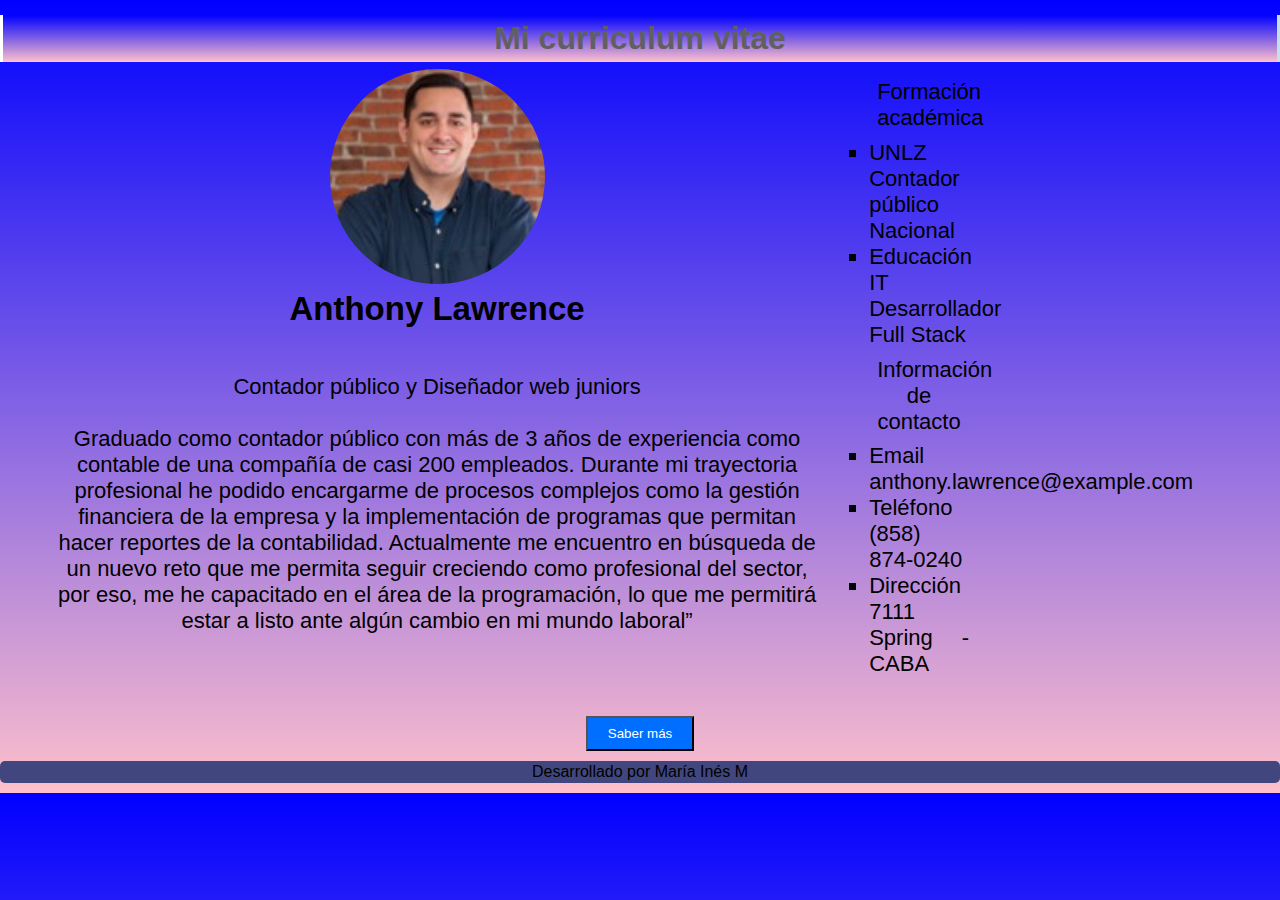
<file: index.html>
<!DOCTYPE html>
<html lang="es">
<head>
    <meta charset="UTF-8">
    <meta http-equiv="X-UA-Compatible" content="IE=edge">
    <meta name="viewport" content="width=device-width, initial-scale=1.0">
    <title>Curriculum vitae</title>
    <link rel="stylesheet" href="css/estilos1.css">
    
</head>
<body>
    <header>
        <h1>Mi curriculum vitae</h1>
    </header>

    <div class="card">
        
        <div class="card__perfil">
            <div>
                <img class="foto" src="img/Anthonylawrence.jpg" alt="">
                <h2>Anthony Lawrence</h2>
               
                <p> Contador público y Diseñador web juniors <br><br>

            
                    Graduado como contador público con más de 3 años de experiencia como contable 
                    de una compañía de casi 200 empleados. 
                    Durante mi trayectoria profesional he podido encargarme de procesos complejos como 
                    la gestión financiera de la empresa y la implementación de programas que permitan 
                    hacer reportes de la contabilidad.
                    Actualmente me encuentro en búsqueda de un nuevo reto que me permita seguir 
                    creciendo como profesional del sector, por eso, me he capacitado en el área de la programación, 
                    lo que me permitirá estar a listo ante algún cambio en mi mundo laboral” 
                </p>
            </div>

            

            
            <div class="card__perfil">
                <p>Formación académica</p>
                <p>
                    <ul style="list-style-type:square">
                        <li>UNLZ</li>
                        <li style="list-style:none">Contador público Nacional</li>
                        <li>Educación IT</li>
                        <li style="list-style:none">Desarrollador Full Stack</li>
                             
                    </ul>
        
                </p>   
                    
                <p>Información de contacto</p>
                <p>
                    <ul style="list-style-type:square">
                        <li>Email</li>
                        <li style="list-style:none">anthony.lawrence@example.com</li>
                        <li>Teléfono</li>
                        <li style="list-style:none">(858) 874-0240</li>
                        <li>Dirección</li>
                        <li style="list-style:none">7111 Spring - CABA</li>
                                
                    </ul>
        
                </p>   
        
            </div>

        </div>  

        

        <div class="boton">
            <button type="button" id="boton1">Saber más</button>

        </div>

    </div>

    <footer>
        <p>Desarrollado por María Inés M</p>
    </footer>

    <script src="js/main.js"></script>
</body>
</html>
</file>
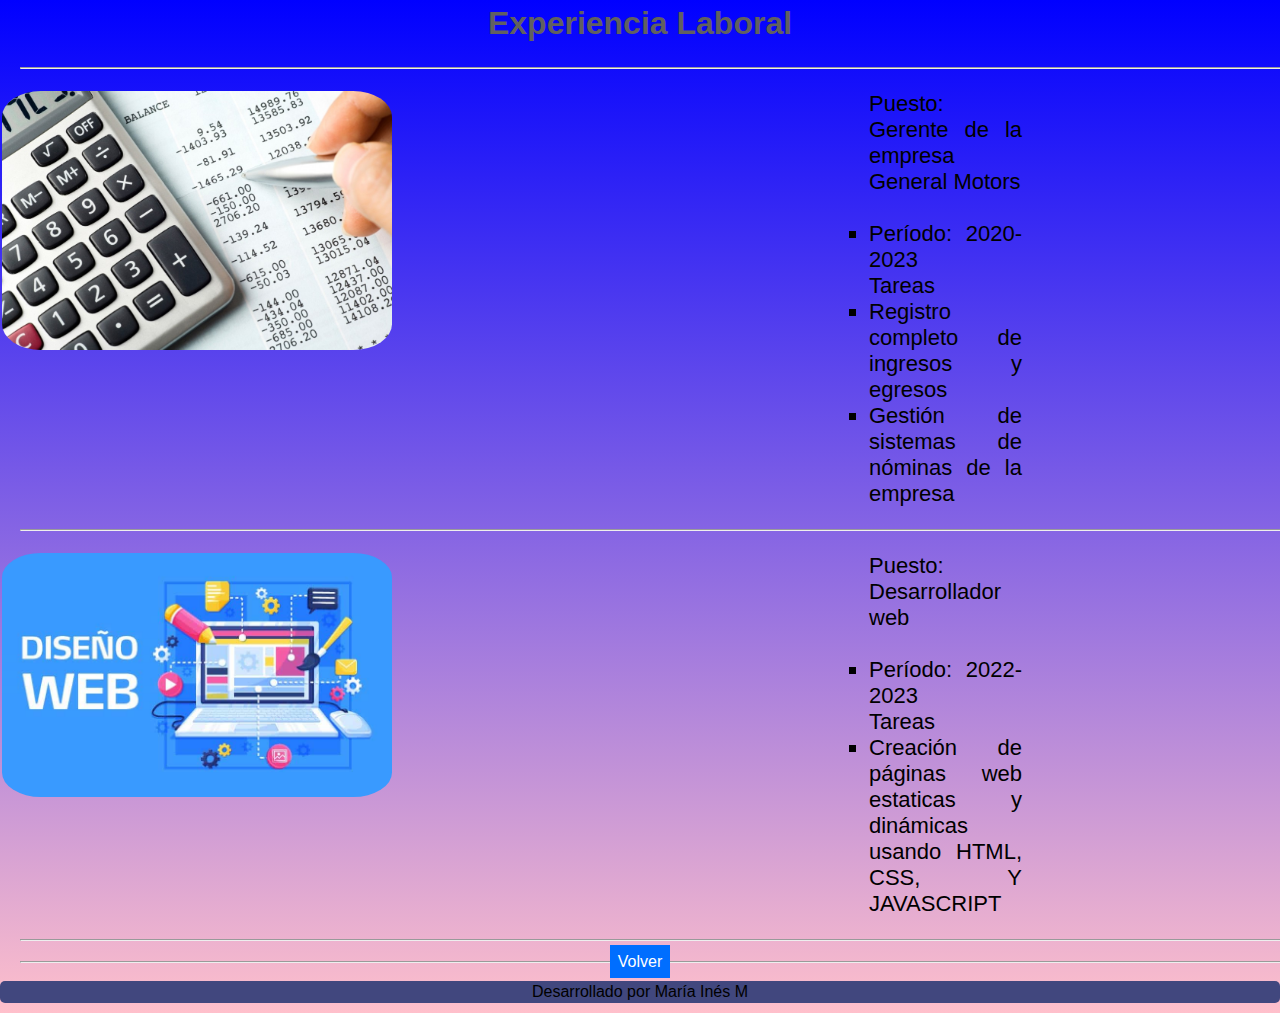
<file: masDatos.html>
<!DOCTYPE html>
<html lang="es">
<head>
    <meta charset="UTF-8">
    <meta http-equiv="X-UA-Compatible" content="IE=edge">
    <meta name="viewport" content="width=device-width, initial-scale=1.0">
    <title>Curriculum vitae</title>
    <link rel="stylesheet" href="css/estilos1.css">
    
</head>
<body>
    

    <div >
        <h1>Experiencia Laboral</h1>
        <hr>
        <div class="card__perfil">
                <img src="img/ContadorPúblico.jpg" alt="">
                
                <ul style="list-style-type:square">
                    <li style="list-style:none">Puesto: Gerente de la empresa General Motors</li><br>
                    <li> Período: 2020-2023</li>
                    <li style="list-style:none">Tareas</li>
                    <li>Registro completo de ingresos y egresos</li>
                    <li>Gestión de sistemas de nóminas de la empresa</li>
                </ul>

        </div>  

        <hr>

        <div class="card__perfil">
            
                <img src="img/diseño-web.jpg" alt="">
                
                <ul style="list-style-type:square">
                    <li style="list-style:none">Puesto: Desarrollador web</li> <br>
                    <li> Período: 2022-2023</li>
                    <li style="list-style:none">Tareas</li>
                    <li>Creación de páginas web estaticas y dinámicas <br> usando HTML, CSS, Y JAVASCRIPT </li>
                </ul>

            
        </div>  


        
    </div>
    <hr>
    <hr>

    <div class="boton">
        <a href="index.html" class="link">Volver</a>
    </div>

    <footer>
        <p>Desarrollado por María Inés M</p>
    </footer>

    <script src="js/main.js"></script>
</body>
</html>
</file>
<file: css/estilos1.css>
* {
    font-family: Arial, Helvetica, sans-serif;
    margin: 0;
    padding: 0;
    box-sizing: border-box;
 
  }
  

body{
    background: linear-gradient(blue, pink);
    margin: 0px;
    
}

header{
    background: linear-gradient(blue, pink);
    text-align: center;
    margin-top: 15px;
  
    border-left: #FFFFFF solid;
    border-right: #c0e1eb solid;
  
}



footer{
    background-color: #41477e;
    text-align: center;
    border-radius: 5px;
    margin: 10px 0;
    padding: 2px 0;
}



  h1{
      text-align: center;
      padding: 5px;
      color: rgb(97, 96, 96);
  }
 
  .card{
    margin: 5px;
  }
  
  
  .card__perfil{
    display: grid;
    grid-template-columns: 85% 15%;
    width: 80%;
    border: solid rgba(3, 133, 255, 0) 2px;
    border-radius: 10px;
    text-align: center;
    font-size: 22px;
    
  }


  .foto{
    width: 25%;
    border-radius: 70%;
     

  }
 
  
  img{
      width: 45%;
      border-radius: 10%;
      
     
  }
 
  .boton{
      text-align: center;
      margin-top: -30px;
    
  }
  #boton1{
      background: rgb(0, 110, 255);
      padding: 8px 20px;
      color: white;
      text-decoration: none;
      margin-top: 5%;
  }

  .link{
        background: rgb(0, 110, 255);
        padding: 8px;
        color: white;
        text-decoration: none;
        margin-top: 5%;

  }

  hr{
    width: 100%;
    margin: 20px;
    
    background: rgb(221, 223, 223);
    }

 ul {
    text-align: justify;
 }

 div p{
    margin:5%;
    padding: 3px;
   
    
 }
</file>
